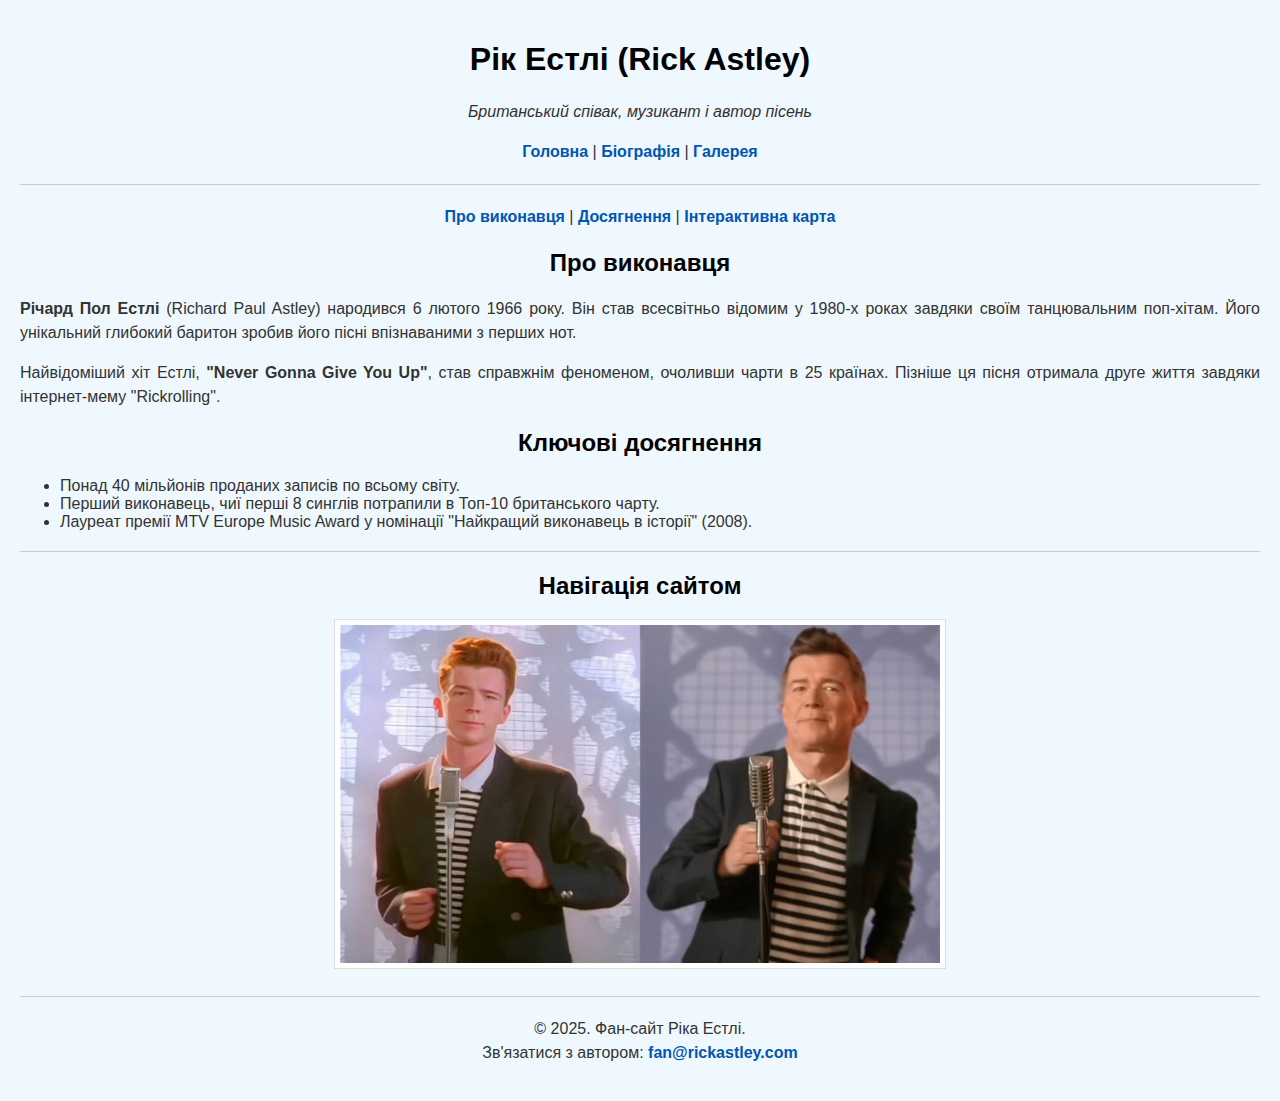
<file: index.html>
<!DOCTYPE html>
<html lang="uk">

<head>
    <meta charset="UTF-8">
    <title>Рік Естлі - Головна</title>
    <link rel="stylesheet" href="css/style.css">
</head>

<body>
    <h1>Рік Естлі (Rick Astley)</h1>
    <p class="center-text"><i>Британський співак, музикант і автор пісень</i></p>

    <p class="center-text">
        <a href="index.html">Головна</a> |
        <a href="biography.html">Біографія</a> |
        <a href="gallery.html">Галерея</a>
    </p>

    <hr>

    <!-- Quick Links (Anchors) -->
    <p class="center-text">
        <a href="#about">Про виконавця</a> |
        <a href="#achievements">Досягнення</a> |
        <a href="#map_section">Інтерактивна карта</a>
    </p>

    <h2 id="about">Про виконавця</h2>
    <p>
        <b>Річард Пол Естлі</b> (Richard Paul Astley) народився 6 лютого 1966 року. Він став всесвітньо відомим у 1980-х
        роках завдяки своїм танцювальним поп-хітам. Його унікальний глибокий баритон зробив його пісні впізнаваними з
        перших нот.
    </p>

    <p>
        Найвідоміший хіт Естлі, <b>"Never Gonna Give You Up"</b>, став справжнім феноменом, очоливши чарти в 25 країнах.
        Пізніше ця пісня отримала друге життя завдяки інтернет-мему "Rickrolling".
    </p>

    <h2 id="achievements">Ключові досягнення</h2>
    <ul>
        <li>Понад 40 мільйонів проданих записів по всьому світу.</li>
        <li>Перший виконавець, чиї перші 8 синглів потрапили в Топ-10 британського чарту.</li>
        <li>Лауреат премії MTV Europe Music Award у номінації "Найкращий виконавець в історії" (2008).</li>
    </ul>

    <hr>

    <h2 id="map_section">Навігація сайтом</h2>
    <p class="center-text">
        <img src="img/map.jpg" alt="Навігаційна карта: Біографія та Фотогалерея" usemap="#nav_map" width="600">
    </p>
    <map name="nav_map">
        <!-- Left half goes to Biography -->
        <area shape="rect" coords="0,0,300,400" href="biography.html" alt="Біографія">
        <!-- Right half goes to Gallery -->
        <area shape="rect" coords="301,0,600,400" href="gallery.html" alt="Фотогалерея">
    </map>

    <hr>
    <p class="center-text">
        &copy; 2025. Фан-сайт Ріка Естлі.<br>
        Зв'язатися з автором: <a href="mailto:fan@rickastley.com">fan@rickastley.com</a>
    </p>
</body>

</html>
</file>
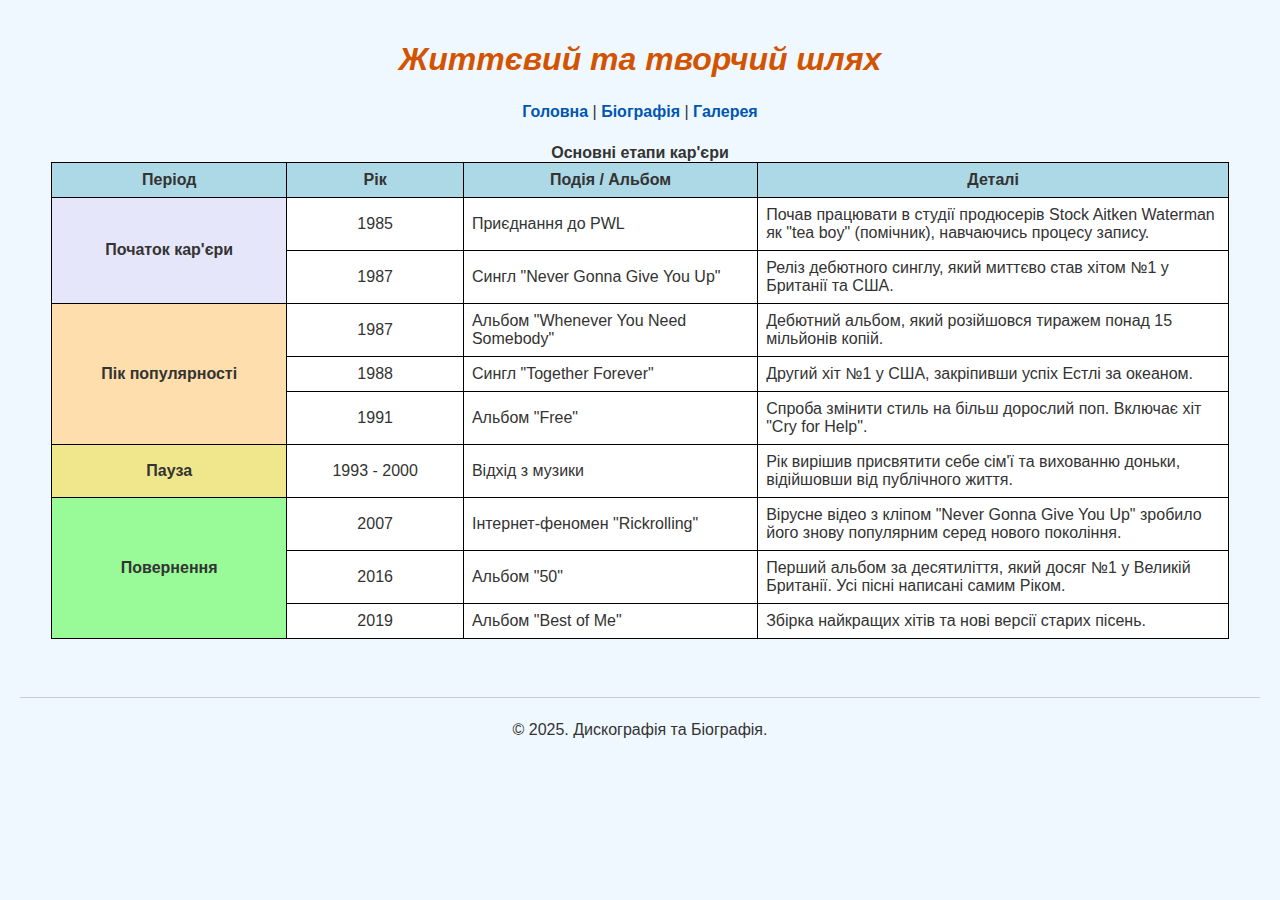
<file: biography.html>
<!DOCTYPE html>
<html lang="uk">

<head>
    <meta charset="UTF-8">
    <title>Біографія Ріка Естлі</title>
    <link rel="stylesheet" href="css/style.css">
    <style>
        /* Example of Internal Style for Lab 6 requirement */
        .bio-title {
            color: #d35400;
            font-style: italic;
        }
    </style>
</head>

<body bgcolor="#fff0f5">
    <!-- bgcolor intentionally left on body to show override or legacy support if needed, but css overrides it generally if !important or specific hierarchy. Actually tasked to remove it. Let's remove it for purity -->

    <body>

        <h1 class="bio-title">Життєвий та творчий шлях</h1>

        <p class="center-text">
            <a href="index.html">Головна</a> |
            <a href="biography.html">Біографія</a> |
            <a href="gallery.html">Галерея</a>
        </p>

        <table>
            <caption><b>Основні етапи кар'єри</b></caption>

            <!-- Header -->
            <tr>
                <th width="20%">Період</th>
                <th width="15%">Рік</th>
                <th width="25%">Подія / Альбом</th>
                <th width="40%">Деталі</th>
            </tr>

            <!-- Early Years -->
            <tr>
                <td rowspan="2" class="period-header period-start">Початок кар'єри</td>
                <td class="center-text">1985</td>
                <td>Приєднання до PWL</td>
                <td>Почав працювати в студії продюсерів Stock Aitken Waterman як "tea boy" (помічник), навчаючись
                    процесу запису.</td>
            </tr>
            <tr>
                <td class="center-text">1987</td>
                <td>Сингл "Never Gonna Give You Up"</td>
                <td>Реліз дебютного синглу, який миттєво став хітом №1 у Британії та США.</td>
            </tr>

            <!-- Success -->
            <tr>
                <td rowspan="3" class="period-header period-peak">Пік популярності</td>
                <td class="center-text">1987</td>
                <td>Альбом "Whenever You Need Somebody"</td>
                <td>Дебютний альбом, який розійшовся тиражем понад 15 мільйонів копій.</td>
            </tr>
            <tr>
                <td class="center-text">1988</td>
                <td>Сингл "Together Forever"</td>
                <td>Другий хіт №1 у США, закріпивши успіх Естлі за океаном.</td>
            </tr>
            <tr>
                <td class="center-text">1991</td>
                <td>Альбом "Free"</td>
                <td>Спроба змінити стиль на більш дорослий поп. Включає хіт "Cry for Help".</td>
            </tr>

            <!-- Retirement -->
            <tr>
                <td class="period-header period-pause">Пауза</td>
                <td class="center-text">1993 - 2000</td>
                <td>Відхід з музики</td>
                <td>Рік вирішив присвятити себе сім'ї та вихованню доньки, відійшовши від публічного життя.</td>
            </tr>

            <!-- Return -->
            <tr>
                <td rowspan="3" class="period-header period-return">Повернення</td>
                <td class="center-text">2007</td>
                <td>Інтернет-феномен "Rickrolling"</td>
                <td>Вірусне відео з кліпом "Never Gonna Give You Up" зробило його знову популярним серед нового
                    покоління.</td>
            </tr>
            <tr>
                <td class="center-text">2016</td>
                <td>Альбом "50"</td>
                <td>Перший альбом за десятиліття, який досяг №1 у Великій Британії. Усі пісні написані самим Ріком.</td>
            </tr>
            <tr>
                <td class="center-text">2019</td>
                <td>Альбом "Best of Me"</td>
                <td>Збірка найкращих хітів та нові версії старих пісень.</td>
            </tr>
        </table>

        <br>
        <hr>
        <p class="center-text">
            &copy; 2025. Дискографія та Біографія.
        </p>

    </body>

</html>
</file>
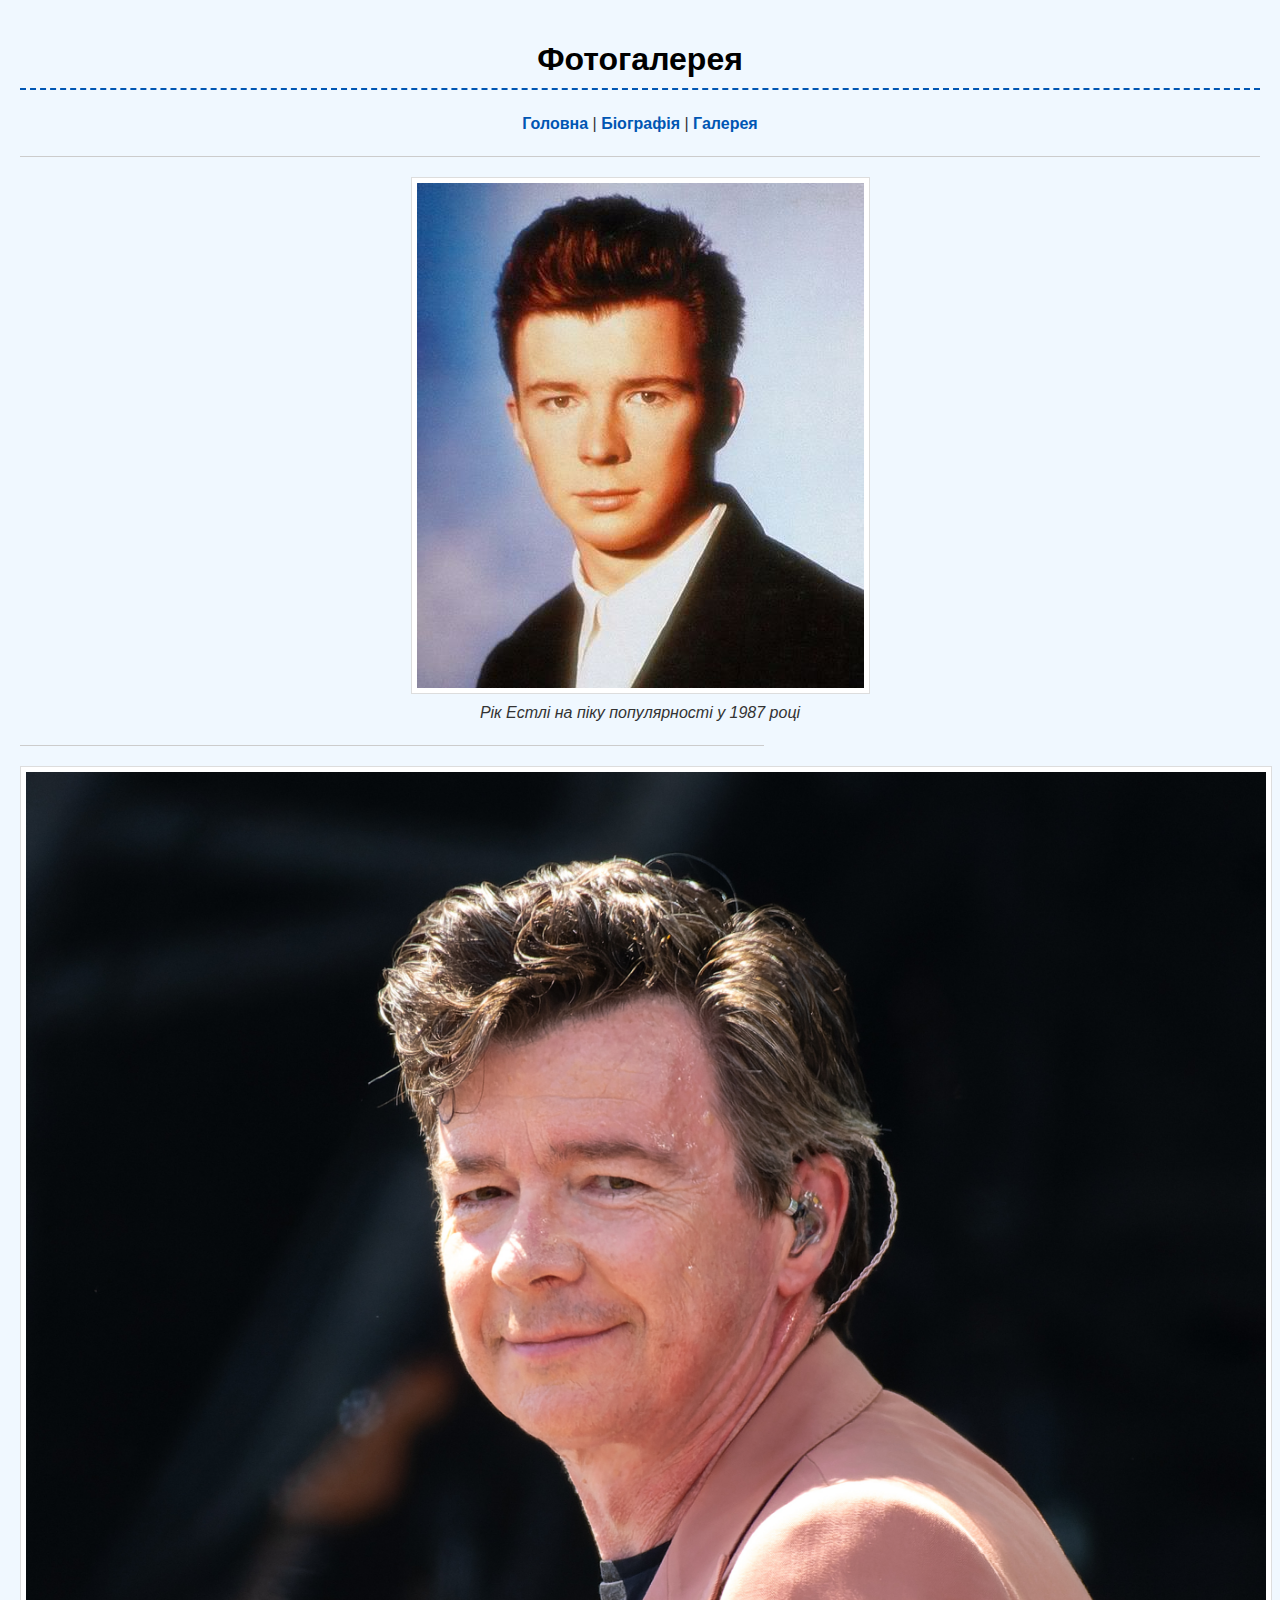
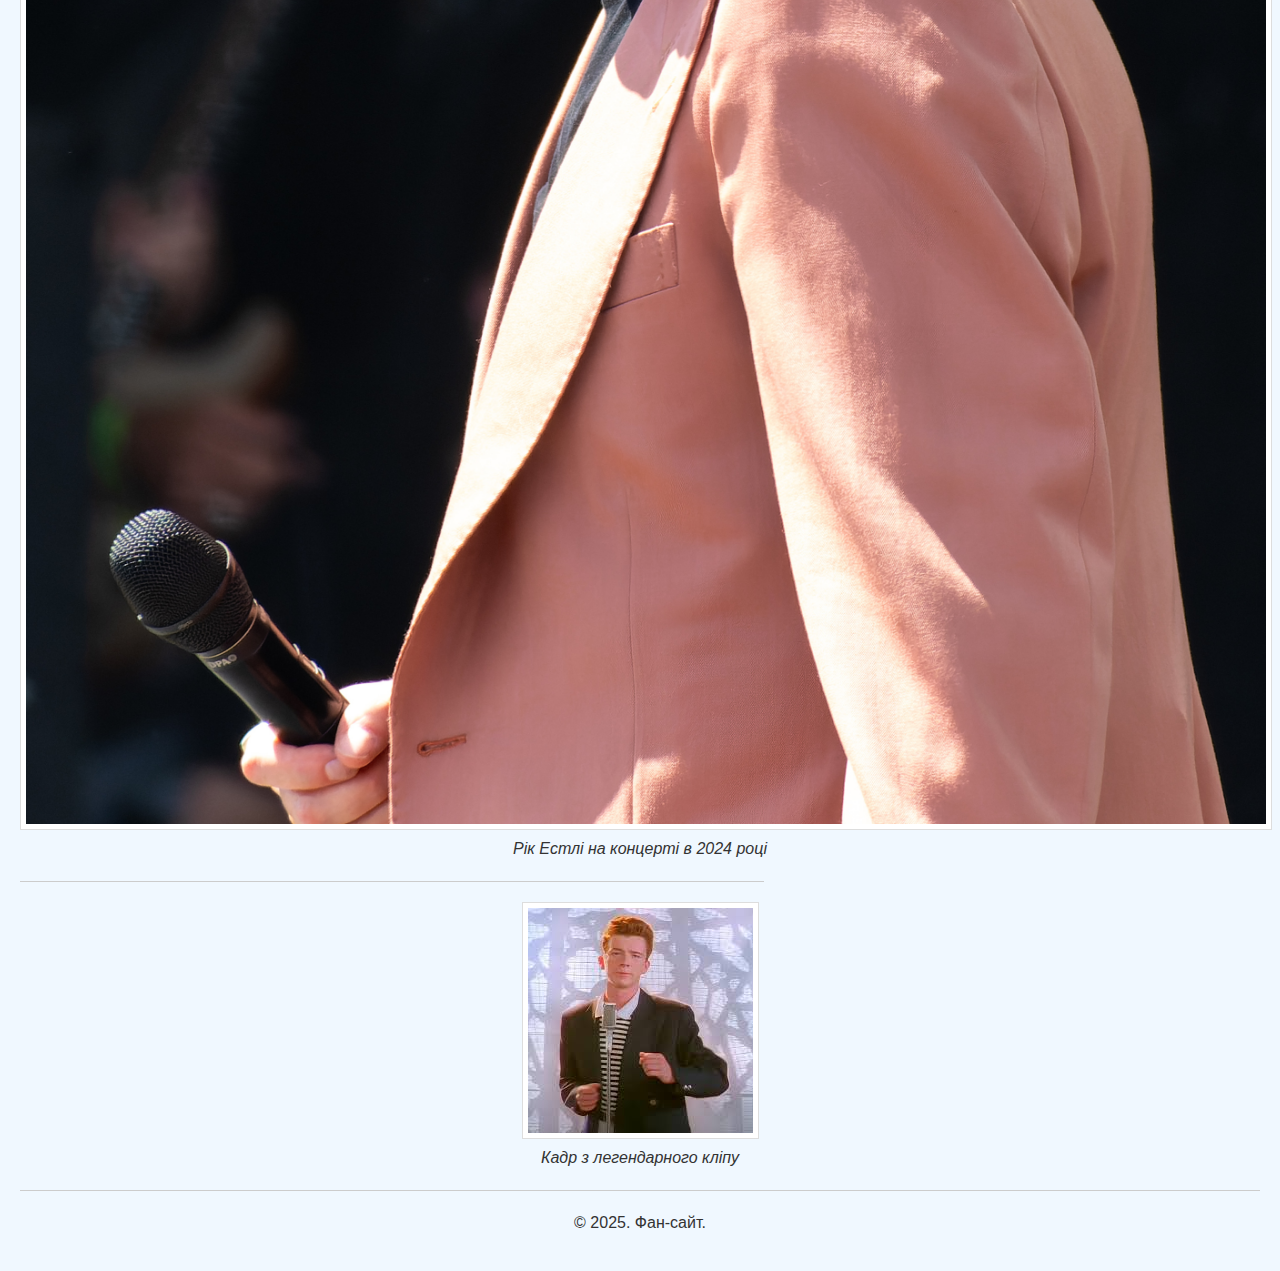
<file: gallery.html>
<!DOCTYPE html>
<html lang="uk">

<head>
    <meta charset="UTF-8">
    <title>Фотогалерея - Рік Естлі</title>
    <link rel="stylesheet" href="css/style.css">
    <style>
        /* Example of Internal Style for Lab 6 requirement */
        h1 {
            border-bottom: 2px dashed #0056b3;
            padding-bottom: 10px;
        }
    </style>
</head>

<body>

    <h1>Фотогалерея</h1>

    <p class="center-text">
        <a href="index.html">Головна</a> |
        <a href="biography.html">Біографія</a> |
        <a href="gallery.html">Галерея</a>
    </p>

    <hr>

    <p class="center-text">
        <img src="img/rick_80s.jpg" alt="Рік Естлі у 80-х">
        <br>
        <i>Рік Естлі на піку популярності у 1987 році</i>
    </p>

    <hr style="width: 60%;">

    <p class="center-text">
        <img src="img/rick_now.jpg" alt="Рік Естлі зараз">
        <br>
        <i>Рік Естлі на концерті в 2024 році</i>
    </p>

    <hr style="width: 60%;">

    <p class="center-text">
        <img src="img/rick_meme.jpg" alt="Rickroll мем">
        <br>
        <i>Кадр з легендарного кліпу</i>
    </p>

    <hr>

    <p class="center-text">
        &copy; 2025. Фан-сайт.
    </p>

</body>

</html>
</file>
<file: css/style.css>
body {
    background-color: #f0f8ff;
    color: #333333;
    font-family: Verdana, sans-serif;
    margin: 0;
    padding: 20px;
}

h1, h2 {
    text-align: center;
    color: #000000;
}

p {
    text-align: justify;
    line-height: 1.5;
}

.center-text {
    text-align: center;
}

a {
    color: #0056b3;
    text-decoration: none;
    font-weight: bold;
}

a:hover {
    text-decoration: underline;
}

hr {
    border: 0;
    height: 1px;
    background-color: #ccc;
    margin: 20px 0;
}

/* Table Styles for Biography */
table {
    border-collapse: collapse;
    width: 95%;
    margin: 20px auto;
    background-color: #ffffff;
}

th, td {
    border: 1px solid #000;
    padding: 8px;
}

th {
    background-color: #add8e6;
    text-align: center;
}

.period-header {
    text-align: center;
    font-weight: bold;
}

.period-start {
    background-color: #e6e6fa;
}

.period-peak {
    background-color: #ffdead;
}

.period-pause {
    background-color: #f0e68c;
}

.period-return {
    background-color: #98fb98;
}

/* Image Styles */
img {
    max-width: 100%;
    height: auto;
    border: 1px solid #ddd;
    padding: 5px;
    background-color: #fff;
}

/* Nav Map */
map area {
    cursor: pointer;
}
</file>
